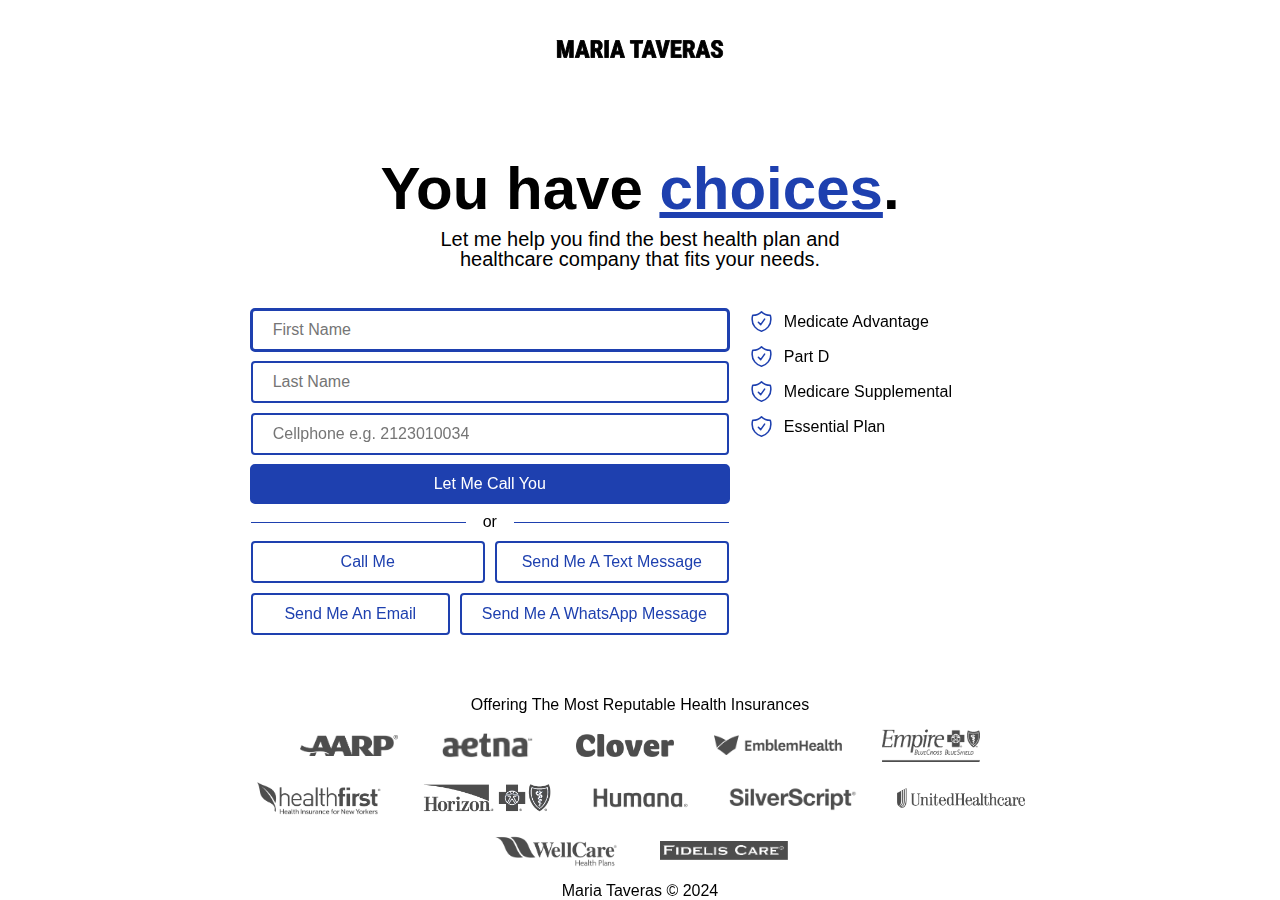
<file: index.html>
<!doctype html>
<html lang="en">
<meta charset="utf-8">

<meta content="width=device-width, initial-scale=1" name="viewport">
<title>Maria Taveras &sol; Contact</title>
<meta content="Maria Taveras" name="author">
<meta content="Health Insurance Agent" name="description">
<meta content="health, health insurance, insurance, medicare, medicaid, new york, ny, new york city" name="keywords">
<meta content="#1e40af" name="theme-color">
<meta content="website" property="og:type">
<meta content="Maria Taveras &sol; Contact" property="og:title">
<meta content="https://mtaveras.com" property="og:url">
<meta content="Health Insurance Agent" property="og:description">
<meta content="/static/img/banner.png" property="og:image">
<link rel="icon" href="/static/img/favicon.svg">
<link rel="preload stylesheet" type="text/css" as="style" href="/static/css/style.css">

<body class="cover">
<header class="header">
<nav data-align="center" data-justify="center" class="wrapper cluster">
<a href="/" class="cluster">
<svg width="168" height="18" viewBox="0 0 670.459 73.048" xmlns="http://www.w3.org/2000/svg">
<g stroke-linecap="round" fill-rule="evenodd" font-size="9pt" stroke="#000" stroke-width="0.25mm" fill="#000">
<path
 d="M 0 0.977 L 18.75 0.977 L 32.178 52.393 L 45.557 0.977 L 64.307 0.977 L 64.307 72.071 L 49.902 72.071 L 49.902 52.833 L 51.221 23.194 L 37.012 72.071 L 27.246 72.071 L 13.037 23.194 L 14.355 52.833 L 14.355 72.071 L 0 72.071 L 0 0.977 Z M 670.459 21.973 L 656.152 21.973 A 18.7 18.7 0 0 0 655.948 19.108 Q 655.493 16.181 654.028 14.38 A 6.886 6.886 0 0 0 649.785 11.931 A 10.366 10.366 0 0 0 647.9 11.768 A 10.248 10.248 0 0 0 645.512 12.031 A 6.85 6.85 0 0 0 642.041 13.99 Q 639.941 16.211 639.941 19.971 A 7.031 7.031 0 0 0 641.459 24.323 A 9.697 9.697 0 0 0 642.285 25.269 A 12.86 12.86 0 0 0 643.995 26.69 Q 645.863 28.012 648.809 29.385 A 58.727 58.727 0 0 0 650.586 30.176 A 56.255 56.255 0 0 1 656.531 32.693 Q 662.459 35.645 665.698 39.405 A 19.153 19.153 0 0 1 670.058 48.924 A 26.4 26.4 0 0 1 670.41 53.321 A 23.404 23.404 0 0 1 669.647 59.466 A 16.765 16.765 0 0 1 664.502 67.823 Q 658.944 72.737 649.628 73.029 A 38.049 38.049 0 0 1 648.437 73.047 A 28.989 28.989 0 0 1 639.951 71.835 A 25.999 25.999 0 0 1 635.889 70.215 A 21.242 21.242 0 0 1 627.026 62.11 A 21.874 21.874 0 0 1 624.14 53.959 A 28.63 28.63 0 0 1 623.828 49.659 L 638.232 49.659 A 25.038 25.038 0 0 0 638.419 52.833 Q 638.854 56.223 640.301 58.187 A 6.928 6.928 0 0 0 640.625 58.594 A 7.22 7.22 0 0 0 643.653 60.638 Q 644.835 61.077 646.3 61.255 A 17.704 17.704 0 0 0 648.438 61.377 Q 655.957 61.377 655.957 53.418 A 13.557 13.557 0 0 0 655.74 50.91 Q 655.475 49.506 654.887 48.411 A 6.612 6.612 0 0 0 653.735 46.851 A 11.478 11.478 0 0 0 652.198 45.588 Q 650.458 44.371 647.672 43.104 A 56.531 56.531 0 0 0 645.654 42.237 Q 634.961 38.184 630.273 32.74 Q 625.586 27.295 625.586 19.874 A 20.479 20.479 0 0 1 626.699 12.982 A 17.495 17.495 0 0 1 631.958 5.445 A 22.392 22.392 0 0 1 643.035 0.408 A 30.864 30.864 0 0 1 648.145 0.001 A 26.524 26.524 0 0 1 654.877 0.826 A 22.269 22.269 0 0 1 659.814 2.759 A 19.138 19.138 0 0 1 667.7 10.547 A 22.474 22.474 0 0 1 670.327 19.24 A 27.74 27.74 0 0 1 670.459 21.973 Z M 498.486 29.737 L 498.486 41.309 L 476.123 41.309 L 476.123 60.157 L 502.588 60.157 L 502.588 72.071 L 461.768 72.071 L 461.768 0.977 L 502.49 0.977 L 502.49 12.94 L 476.123 12.94 L 476.123 29.737 L 498.486 29.737 Z M 415.186 0.977 L 427.1 52.54 L 439.063 0.977 L 455.078 0.977 L 434.57 72.071 L 419.629 72.071 L 399.268 0.977 L 415.186 0.977 Z M 168.652 72.071 L 157.959 46.094 L 150.83 46.094 L 150.83 72.071 L 136.475 72.071 L 136.475 0.977 L 159.375 0.977 A 33.468 33.468 0 0 1 165.928 1.579 Q 169.832 2.359 172.848 4.15 A 17.884 17.884 0 0 1 176.05 6.568 A 18.147 18.147 0 0 1 181.106 15.397 Q 181.934 18.598 181.934 22.461 A 30.214 30.214 0 0 1 181.049 30.029 A 18.739 18.739 0 0 1 171.631 42.286 L 184.082 71.387 L 184.082 72.071 L 168.652 72.071 Z M 543.066 72.071 L 532.373 46.094 L 525.244 46.094 L 525.244 72.071 L 510.889 72.071 L 510.889 0.977 L 533.789 0.977 A 33.468 33.468 0 0 1 540.342 1.579 Q 544.246 2.359 547.262 4.15 A 17.884 17.884 0 0 1 550.464 6.568 A 18.147 18.147 0 0 1 555.52 15.397 Q 556.348 18.598 556.348 22.461 A 30.214 30.214 0 0 1 555.463 30.029 A 18.739 18.739 0 0 1 546.045 42.286 L 558.496 71.387 L 558.496 72.071 L 543.066 72.071 Z M 114.453 72.071 L 110.645 57.52 L 91.064 57.52 L 87.256 72.071 L 72.07 72.071 L 94.287 0.977 L 107.422 0.977 L 129.785 72.071 L 114.453 72.071 Z M 257.471 72.071 L 253.662 57.52 L 234.082 57.52 L 230.273 72.071 L 215.088 72.071 L 237.305 0.977 L 250.439 0.977 L 272.803 72.071 L 257.471 72.071 Z M 385.742 72.071 L 381.934 57.52 L 362.354 57.52 L 358.545 72.071 L 343.359 72.071 L 365.576 0.977 L 378.711 0.977 L 401.074 72.071 L 385.742 72.071 Z M 603.955 72.071 L 600.146 57.52 L 580.566 57.52 L 576.758 72.071 L 561.572 72.071 L 583.789 0.977 L 596.924 0.977 L 619.287 72.071 L 603.955 72.071 Z M 345.605 0.977 L 345.605 12.94 L 328.027 12.94 L 328.027 72.071 L 313.623 72.071 L 313.623 12.94 L 296.338 12.94 L 296.338 0.977 L 345.605 0.977 Z M 206.787 0.977 L 206.787 72.071 L 192.432 72.071 L 192.432 0.977 L 206.787 0.977 Z M 150.83 12.94 L 150.83 34.131 L 158.984 34.131 A 10.24 10.24 0 0 0 161.573 33.824 A 6.836 6.836 0 0 0 165.43 31.275 A 10.032 10.032 0 0 0 167.066 27.846 Q 167.578 25.97 167.578 23.633 A 20.089 20.089 0 0 0 167.234 19.73 Q 165.882 12.94 159.229 12.94 L 150.83 12.94 Z M 525.244 12.94 L 525.244 34.131 L 533.398 34.131 A 10.24 10.24 0 0 0 535.987 33.824 A 6.836 6.836 0 0 0 539.844 31.275 A 10.032 10.032 0 0 0 541.48 27.846 Q 541.992 25.97 541.992 23.633 A 20.089 20.089 0 0 0 541.648 19.73 Q 540.296 12.94 533.643 12.94 L 525.244 12.94 Z M 100.83 20.215 L 94.189 45.557 L 107.471 45.557 L 100.83 20.215 Z M 243.848 20.215 L 237.207 45.557 L 250.488 45.557 L 243.848 20.215 Z M 372.119 20.215 L 365.479 45.557 L 378.76 45.557 L 372.119 20.215 Z M 590.332 20.215 L 583.691 45.557 L 596.973 45.557 L 590.332 20.215 Z"
vector-effect="non-scaling-stroke" />
</g>
</svg>
</a>
</nav>
</header>

<main data-space="sm" class="stack">
<header class="text-align:center stack">
<h1>You have <span>choices</span>.</h1>
<h2 data-size="sm" class="wrapper">Let me help you find the best health plan and healthcare company that fits your needs.</h2>
</header>

<section class="wrapper with-sidebar">
<form method="POST" class="stack">
<label>
<input class="box text-transform:capitalize" placeholder="First Name" name="first-name" type="text" autofocus required>
</label>
<label>
<input class="box text-transform:capitalize" placeholder="Last Name" name="last-name" type="text" required>
</label>
<label>
<input class="box" placeholder="Cellphone e.g. 2123010034" name="cellphone" type="tel" pattern="[0-9]{10}" required>
</label>

<input type="submit" class="box text-transform:capitalize" value="Let me call you" />

<p class="text-align:center divider">or</p>

<section class="cluster">
<a href="tel:201-273-4326" data-style="secondary" class="box text-align:center text-transform:capitalize">Call me</a>
<a href="sms:+1201-273-4326?&body=Hi Maria, help me get a better health insurance." data-style="secondary" class="box text-align:center text-transform:capitalize">Send me a text message</a>
<a href="mailto:taveras1272@gmail.com?subject=Health Insurance Inquiry&body=Hi Maria, help me get a better health insurance." data-style="secondary" class="box text-align:center text-transform:capitalize">Send me an email</a>
<a href="whatsapp://send?phone=201-273-4326&text=Hi Maria, help get a better health insurance." data-style="secondary" class="box text-align:center text-transform:capitalize">Send me a WhatsApp message</a>
</section>
</form>

<ul class="stack">
<li data-align="center" class="cluster text-transform:capitalize">
<svg xmlns="http://www.w3.org/2000/svg" fill="none" viewBox="0 0 24 24" stroke-width="1.5" stroke="currentColor" class="icon">
<path stroke-linecap="round" stroke-linejoin="round"
 d="M9 12.75L11.25 15 15 9.75m-3-7.036A11.959 11.959 0 013.598 6 11.99 11.99 0 003 9.749c0 5.592 3.824 10.29 9 11.623 5.176-1.332 9-6.03 9-11.622 0-1.31-.21-2.571-.598-3.751h-.152c-3.196 0-6.1-1.248-8.25-3.285z" />
</svg>
<span>Medicate Advantage</span>
</li>
<li data-align="center" class="cluster text-transform:capitalize">
<svg xmlns="http://www.w3.org/2000/svg" fill="none" viewBox="0 0 24 24" stroke-width="1.5" stroke="currentColor" class="icon">
<path stroke-linecap="round" stroke-linejoin="round"
 d="M9 12.75L11.25 15 15 9.75m-3-7.036A11.959 11.959 0 013.598 6 11.99 11.99 0 003 9.749c0 5.592 3.824 10.29 9 11.623 5.176-1.332 9-6.03 9-11.622 0-1.31-.21-2.571-.598-3.751h-.152c-3.196 0-6.1-1.248-8.25-3.285z" />
</svg>
<span>Part D</span>
</li>
<li data-align="center" class="cluster text-transform:capitalize">
<svg xmlns="http://www.w3.org/2000/svg" fill="none" viewBox="0 0 24 24" stroke-width="1.5" stroke="currentColor" class="icon">
<path stroke-linecap="round" stroke-linejoin="round"
 d="M9 12.75L11.25 15 15 9.75m-3-7.036A11.959 11.959 0 013.598 6 11.99 11.99 0 003 9.749c0 5.592 3.824 10.29 9 11.623 5.176-1.332 9-6.03 9-11.622 0-1.31-.21-2.571-.598-3.751h-.152c-3.196 0-6.1-1.248-8.25-3.285z" />
</svg>
<span>Medicare Supplemental</span>
</li>
<li data-align="center" class="cluster text-transform:capitalize">
<svg xmlns="http://www.w3.org/2000/svg" fill="none" viewBox="0 0 24 24" stroke-width="1.5" stroke="currentColor" class="icon">
<path stroke-linecap="round" stroke-linejoin="round"
 d="M9 12.75L11.25 15 15 9.75m-3-7.036A11.959 11.959 0 013.598 6 11.99 11.99 0 003 9.749c0 5.592 3.824 10.29 9 11.623 5.176-1.332 9-6.03 9-11.622 0-1.31-.21-2.571-.598-3.751h-.152c-3.196 0-6.1-1.248-8.25-3.285z" />
</svg>
<span>Essential Plan</span>
</li>
</ul>
</section>
</main>

<footer class="wrapper stack">
<section class="stack">
<h3 class="text-align:center text-transform:capitalize">Offering the most reputable Health Insurances</h3>
<section data-align="center" data-justify="center" data-column="sm" class="cluster">
<img src="/static/img/aarp.png" alt="AARP" width="98" height="28" class="company-logo">
<img src="/static/img/aetna.png" alt="Aetna" width="98" height="28" class="company-logo">
<img src="/static/img/clover.png" alt="Clover" width="98" height="28" class="company-logo">
<img src="/static/img/emblemhealth.png" alt="Emblem Health" width="128" height="28" class="company-logo">
<img src="/static/img/empirehealth.png" alt="Empire Health" width="98" height="28" class="company-logo">
<img src="/static/img/healthfirst.png" alt="Health First" width="128" height="28" class="company-logo">
<img src="/static/img/horizon.png" alt="Horizon" width="128" height="28" class="company-logo">
<img src="/static/img/humana.png" alt="Humana" width="98" height="28" class="company-logo">
<img src="/static/img/silverscript.png" alt="SilverScript" width="128" height="28" class="company-logo">
<img src="/static/img/unitedhealthcare.png" alt="United Healthcare" width="128" height="28" class="company-logo">
<img src="/static/img/wellcare.png" alt="Wellcare" width="128" height="28" class="company-logo">
<img src="/static/img/fidelis.png" alt="fidelis" width="128" height="28" class="company-logo">
</section>
</section>
<p class="text-align:center">Maria Taveras &copy; 2024
</footer>
</file>
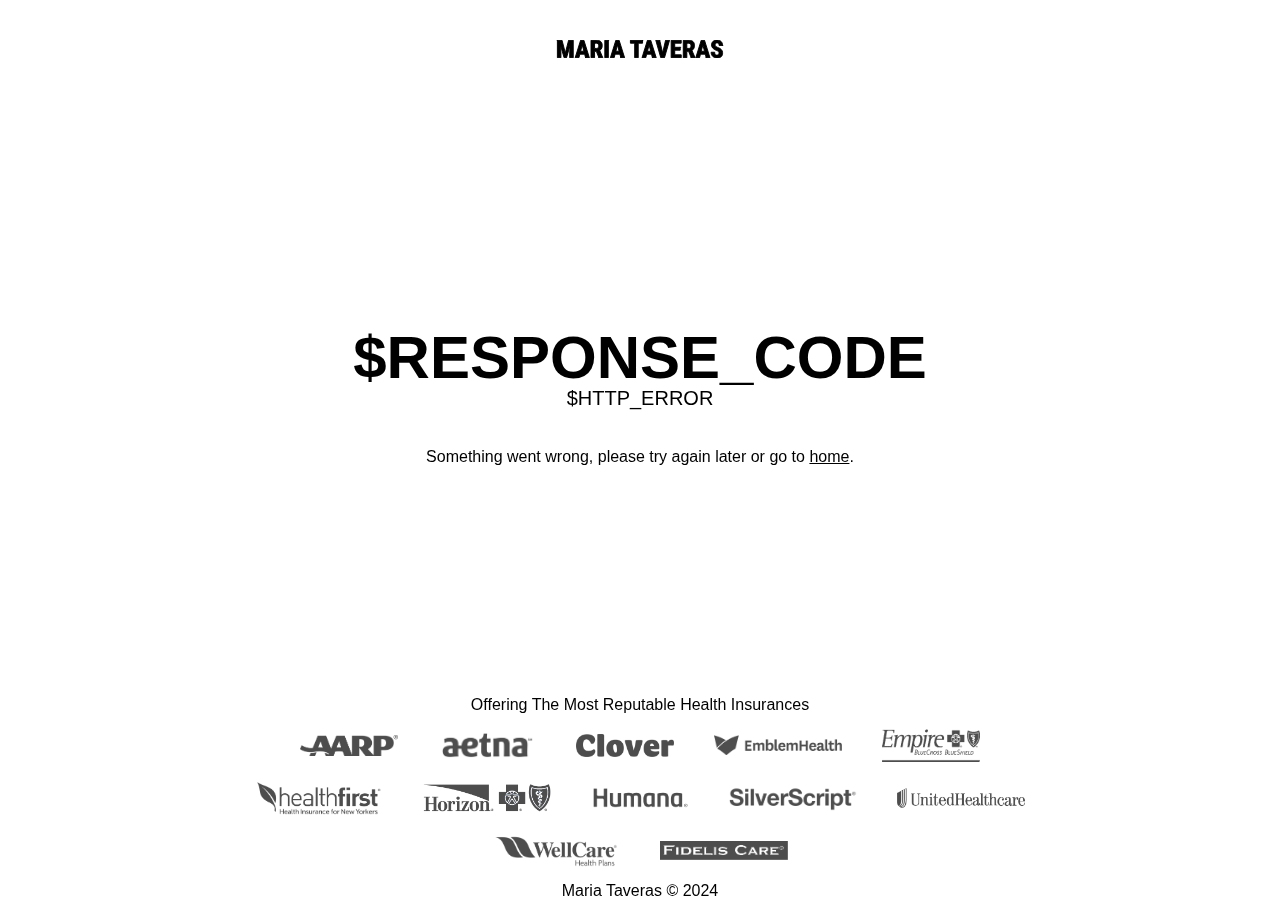
<file: err.html>
<!doctype html>
<html lang="en">
<meta charset="utf-8">

<meta content="width=device-width, initial-scale=1" name="viewport">
<title>Maria Taveras &sol; $HTTP_ERROR</title>
<meta content="Maria Taveras" name="author">
<meta content="Health Insurance Agent" name="description">
<meta content="health, health insurance, insurance, medicare, medicaid, new york, ny, new york city" name="keywords">
<meta content="#1e40af" name="theme-color">
<meta content="website" property="og:type">
<meta content="Maria Taveras &sol; $HTTP_ERROR" property="og:title">
<meta content="https://mtaveras.com" property="og:url">
<meta content="Health Insurance Agent" property="og:description">
<meta content="/static/img/banner.png" property="og:image">
<link rel="icon" href="/static/img/favicon.svg">
<link rel="preload stylesheet" type="text/css" as="style" href="/static/css/style.css">

<body class="cover">
<header class="header">
<nav data-align="center" data-justify="center" class="wrapper cluster">
<a href="/" class="cluster">
<svg width="168" height="18" viewBox="0 0 670.459 73.048" xmlns="http://www.w3.org/2000/svg">
<g stroke-linecap="round" fill-rule="evenodd" font-size="9pt" stroke="#000" stroke-width="0.25mm" fill="#000">
<path
 d="M 0 0.977 L 18.75 0.977 L 32.178 52.393 L 45.557 0.977 L 64.307 0.977 L 64.307 72.071 L 49.902 72.071 L 49.902 52.833 L 51.221 23.194 L 37.012 72.071 L 27.246 72.071 L 13.037 23.194 L 14.355 52.833 L 14.355 72.071 L 0 72.071 L 0 0.977 Z M 670.459 21.973 L 656.152 21.973 A 18.7 18.7 0 0 0 655.948 19.108 Q 655.493 16.181 654.028 14.38 A 6.886 6.886 0 0 0 649.785 11.931 A 10.366 10.366 0 0 0 647.9 11.768 A 10.248 10.248 0 0 0 645.512 12.031 A 6.85 6.85 0 0 0 642.041 13.99 Q 639.941 16.211 639.941 19.971 A 7.031 7.031 0 0 0 641.459 24.323 A 9.697 9.697 0 0 0 642.285 25.269 A 12.86 12.86 0 0 0 643.995 26.69 Q 645.863 28.012 648.809 29.385 A 58.727 58.727 0 0 0 650.586 30.176 A 56.255 56.255 0 0 1 656.531 32.693 Q 662.459 35.645 665.698 39.405 A 19.153 19.153 0 0 1 670.058 48.924 A 26.4 26.4 0 0 1 670.41 53.321 A 23.404 23.404 0 0 1 669.647 59.466 A 16.765 16.765 0 0 1 664.502 67.823 Q 658.944 72.737 649.628 73.029 A 38.049 38.049 0 0 1 648.437 73.047 A 28.989 28.989 0 0 1 639.951 71.835 A 25.999 25.999 0 0 1 635.889 70.215 A 21.242 21.242 0 0 1 627.026 62.11 A 21.874 21.874 0 0 1 624.14 53.959 A 28.63 28.63 0 0 1 623.828 49.659 L 638.232 49.659 A 25.038 25.038 0 0 0 638.419 52.833 Q 638.854 56.223 640.301 58.187 A 6.928 6.928 0 0 0 640.625 58.594 A 7.22 7.22 0 0 0 643.653 60.638 Q 644.835 61.077 646.3 61.255 A 17.704 17.704 0 0 0 648.438 61.377 Q 655.957 61.377 655.957 53.418 A 13.557 13.557 0 0 0 655.74 50.91 Q 655.475 49.506 654.887 48.411 A 6.612 6.612 0 0 0 653.735 46.851 A 11.478 11.478 0 0 0 652.198 45.588 Q 650.458 44.371 647.672 43.104 A 56.531 56.531 0 0 0 645.654 42.237 Q 634.961 38.184 630.273 32.74 Q 625.586 27.295 625.586 19.874 A 20.479 20.479 0 0 1 626.699 12.982 A 17.495 17.495 0 0 1 631.958 5.445 A 22.392 22.392 0 0 1 643.035 0.408 A 30.864 30.864 0 0 1 648.145 0.001 A 26.524 26.524 0 0 1 654.877 0.826 A 22.269 22.269 0 0 1 659.814 2.759 A 19.138 19.138 0 0 1 667.7 10.547 A 22.474 22.474 0 0 1 670.327 19.24 A 27.74 27.74 0 0 1 670.459 21.973 Z M 498.486 29.737 L 498.486 41.309 L 476.123 41.309 L 476.123 60.157 L 502.588 60.157 L 502.588 72.071 L 461.768 72.071 L 461.768 0.977 L 502.49 0.977 L 502.49 12.94 L 476.123 12.94 L 476.123 29.737 L 498.486 29.737 Z M 415.186 0.977 L 427.1 52.54 L 439.063 0.977 L 455.078 0.977 L 434.57 72.071 L 419.629 72.071 L 399.268 0.977 L 415.186 0.977 Z M 168.652 72.071 L 157.959 46.094 L 150.83 46.094 L 150.83 72.071 L 136.475 72.071 L 136.475 0.977 L 159.375 0.977 A 33.468 33.468 0 0 1 165.928 1.579 Q 169.832 2.359 172.848 4.15 A 17.884 17.884 0 0 1 176.05 6.568 A 18.147 18.147 0 0 1 181.106 15.397 Q 181.934 18.598 181.934 22.461 A 30.214 30.214 0 0 1 181.049 30.029 A 18.739 18.739 0 0 1 171.631 42.286 L 184.082 71.387 L 184.082 72.071 L 168.652 72.071 Z M 543.066 72.071 L 532.373 46.094 L 525.244 46.094 L 525.244 72.071 L 510.889 72.071 L 510.889 0.977 L 533.789 0.977 A 33.468 33.468 0 0 1 540.342 1.579 Q 544.246 2.359 547.262 4.15 A 17.884 17.884 0 0 1 550.464 6.568 A 18.147 18.147 0 0 1 555.52 15.397 Q 556.348 18.598 556.348 22.461 A 30.214 30.214 0 0 1 555.463 30.029 A 18.739 18.739 0 0 1 546.045 42.286 L 558.496 71.387 L 558.496 72.071 L 543.066 72.071 Z M 114.453 72.071 L 110.645 57.52 L 91.064 57.52 L 87.256 72.071 L 72.07 72.071 L 94.287 0.977 L 107.422 0.977 L 129.785 72.071 L 114.453 72.071 Z M 257.471 72.071 L 253.662 57.52 L 234.082 57.52 L 230.273 72.071 L 215.088 72.071 L 237.305 0.977 L 250.439 0.977 L 272.803 72.071 L 257.471 72.071 Z M 385.742 72.071 L 381.934 57.52 L 362.354 57.52 L 358.545 72.071 L 343.359 72.071 L 365.576 0.977 L 378.711 0.977 L 401.074 72.071 L 385.742 72.071 Z M 603.955 72.071 L 600.146 57.52 L 580.566 57.52 L 576.758 72.071 L 561.572 72.071 L 583.789 0.977 L 596.924 0.977 L 619.287 72.071 L 603.955 72.071 Z M 345.605 0.977 L 345.605 12.94 L 328.027 12.94 L 328.027 72.071 L 313.623 72.071 L 313.623 12.94 L 296.338 12.94 L 296.338 0.977 L 345.605 0.977 Z M 206.787 0.977 L 206.787 72.071 L 192.432 72.071 L 192.432 0.977 L 206.787 0.977 Z M 150.83 12.94 L 150.83 34.131 L 158.984 34.131 A 10.24 10.24 0 0 0 161.573 33.824 A 6.836 6.836 0 0 0 165.43 31.275 A 10.032 10.032 0 0 0 167.066 27.846 Q 167.578 25.97 167.578 23.633 A 20.089 20.089 0 0 0 167.234 19.73 Q 165.882 12.94 159.229 12.94 L 150.83 12.94 Z M 525.244 12.94 L 525.244 34.131 L 533.398 34.131 A 10.24 10.24 0 0 0 535.987 33.824 A 6.836 6.836 0 0 0 539.844 31.275 A 10.032 10.032 0 0 0 541.48 27.846 Q 541.992 25.97 541.992 23.633 A 20.089 20.089 0 0 0 541.648 19.73 Q 540.296 12.94 533.643 12.94 L 525.244 12.94 Z M 100.83 20.215 L 94.189 45.557 L 107.471 45.557 L 100.83 20.215 Z M 243.848 20.215 L 237.207 45.557 L 250.488 45.557 L 243.848 20.215 Z M 372.119 20.215 L 365.479 45.557 L 378.76 45.557 L 372.119 20.215 Z M 590.332 20.215 L 583.691 45.557 L 596.973 45.557 L 590.332 20.215 Z"
vector-effect="non-scaling-stroke" />
</g>
</svg>
</a>
</nav>
</header>

<main data-space="sm" class="wrapper text-align:center stack">
<hgroup>
<h1>$RESPONSE_CODE</h1>
<h2 class="text-transform:capitalize">$HTTP_ERROR</h2>
</hgroup>
<p>Something went wrong, please try again later or go to <a href="/">home</a>.</p>
</main>

<footer class="wrapper stack">
<section class="stack">
<h3 class="text-align:center text-transform:capitalize">Offering the most reputable Health Insurances</h3>
<section data-align="center" data-justify="center" data-column="sm" class="cluster">
<img src="/static/img/aarp.png" alt="AARP" width="98" height="28" class="company-logo">
<img src="/static/img/aetna.png" alt="Aetna" width="98" height="28" class="company-logo">
<img src="/static/img/clover.png" alt="Clover" width="98" height="28" class="company-logo">
<img src="/static/img/emblemhealth.png" alt="Emblem Health" width="128" height="28" class="company-logo">
<img src="/static/img/empirehealth.png" alt="Empire Health" width="98" height="28" class="company-logo">
<img src="/static/img/healthfirst.png" alt="Health First" width="128" height="28" class="company-logo">
<img src="/static/img/horizon.png" alt="Horizon" width="128" height="28" class="company-logo">
<img src="/static/img/humana.png" alt="Humana" width="98" height="28" class="company-logo">
<img src="/static/img/silverscript.png" alt="SilverScript" width="128" height="28" class="company-logo">
<img src="/static/img/unitedhealthcare.png" alt="United Healthcare" width="128" height="28" class="company-logo">
<img src="/static/img/wellcare.png" alt="Wellcare" width="128" height="28" class="company-logo">
<img src="/static/img/fidelis.png" alt="fidelis" width="128" height="28" class="company-logo">
</section>
</section>
<p class="text-align:center">Maria Taveras &copy; 2024
</footer>
</file>
<file: static/css/style.css>
*,
*::before,
*::after {
	box-sizing: inherit;
	margin: 0;
	padding: 0;
}

html {
	box-sizing: border-box;
	scroll-behavior: smooth;
	font-size: 62.5%;
}

:root {
	--primary-color: rgb(255, 255, 255);
	--secondary-color: rgb(0, 0, 0);
	--accent-color: rgb(30, 64, 175);
}

body {
	background-color: var(--primary-color);
	color: var(--secondary-color);
	font-size: 1.6rem;
	font-family: sans-serif;
	font-weight: 400;
	font-style: normal;
}

::-moz-selection {
	background-color: var(--accent-color);
	color: var(--primary-color);
}

::selection {
	background-color: var(--accent-color);
	color: var(--primary-color);
}

ul {
	list-style: none;
}

h1 {
	font-size: 6rem;
	line-height: 6rem;
}

h1 span {
	color: var(--accent-color);
	text-decoration: underline;
}

h2 {
	font-size: 2rem;
	line-height: 2rem;
	font-weight: inherit;
}

a,
a:visited {
	color: var(--secondary-color);
}

a:hover {
	text-decoration-color: var(--accent-color);
}

label input:focus,
label input:hover,
input[type=submit],
a:focus {
	border-radius: 0.4rem;
	outline: 0.2rem solid var(--accent-color);
}

a[data-style=secondary] {
	color: var(--accent-color);
	text-decoration: none;
	white-space: nowrap;
	flex: 1;
}

a[data-style=secondary]:hover {
	background-color: var(--accent-color);
	color: var(--primary-color);
}

input[type=submit] {
	background-color: var(--accent-color);
	color: var(--primary-color);
	cursor: pointer;
	border: none;
}

label {
	display: block;
}

h3,
input[type=submit],
label input {
	font-weight: inherit;
	font-size: inherit;
	font-family: inherit;
}

input[type=submit]:hover,
input[type=submit]:focus {
	outline: 0.2rem solid var(--secondary-color);
}

label li {
	color: var(--warning-color);
}

input[type=submit],
label input {
	width: 100%;
}

.stack {
	display: flex;
	flex-direction: column;
	justify-content: flex-start;
	row-gap: 1rem;
}

.stack[data-space=sm] {
	row-gap: 4rem;
}

.cover {
	display: flex;
	flex-direction: column;
	min-block-size: 100vh;
}

.cover > * {
	margin-block: 4rem;
}

.cover > :first-child:not(main) {
	margin-block-start: 0;
}

.cover > :last-child:not(main) {
	margin-block-end: 0;
}

.cover > main {
	margin-block: auto;
}

.cluster {
	display: flex;
	flex-wrap: wrap;
	gap: 1rem;
	justify-content: flex-start;
	align-items: flex-start;
}

.cluster[data-column=sm] {
	column-gap: 4rem;
}

.cluster[data-justify=center] {
	justify-content: center;
}

.cluster[data-align=center] {
	align-items: center;
}

.with-sidebar {
	display: flex;
	flex-wrap: wrap;
	gap: 2rem;
}

.with-sidebar > :first-child {
	flex-basis: 0;
	flex-grow: 999;
	min-inline-size: 50%;
}

.with-sidebar > :last-child {
	flex-basis: 28rem;
	flex-grow: 1;
}

.box {
	border: 0.2rem solid var(--accent-color);
	border-radius: 0.4rem;
	padding: 1rem 2rem;
	outline: 0.1rem solid transparent;
	outline-offset: -0.1rem;
}

.text-transform\:capitalize {
	text-transform: capitalize;
}

.text-align\:center {
	text-align: center;
}

.header {
	background-color: var(--primary-color);
	padding-block: 4rem;
}

.company-logo {
	filter: brightness(0.7);
	mix-blend-mode: difference;
	height: 15%;
	aspect-ratio: 3/1;
	object-fit: contain;
}

.divider {
	position: relative;
}

.divider::after,
.divider::before {
	background-color: var(--accent-color);
	content: "";
	position: absolute;
	top: 50%;
	width: 45%;
	height: 0.1rem;
}

.divider::before {
	left: 0;
}

.divider::after {
	right: 0;
}

.icon {
	height: 2.5rem;
	width: 2.5rem;
	stroke: var(--accent-color);
}

.wrapper {
	margin-inline: auto;
	padding-inline: 2rem;
	max-width: 92ch;
}

.wrapper[data-size=sm] {
	max-width: 45ch;
}
</file>
